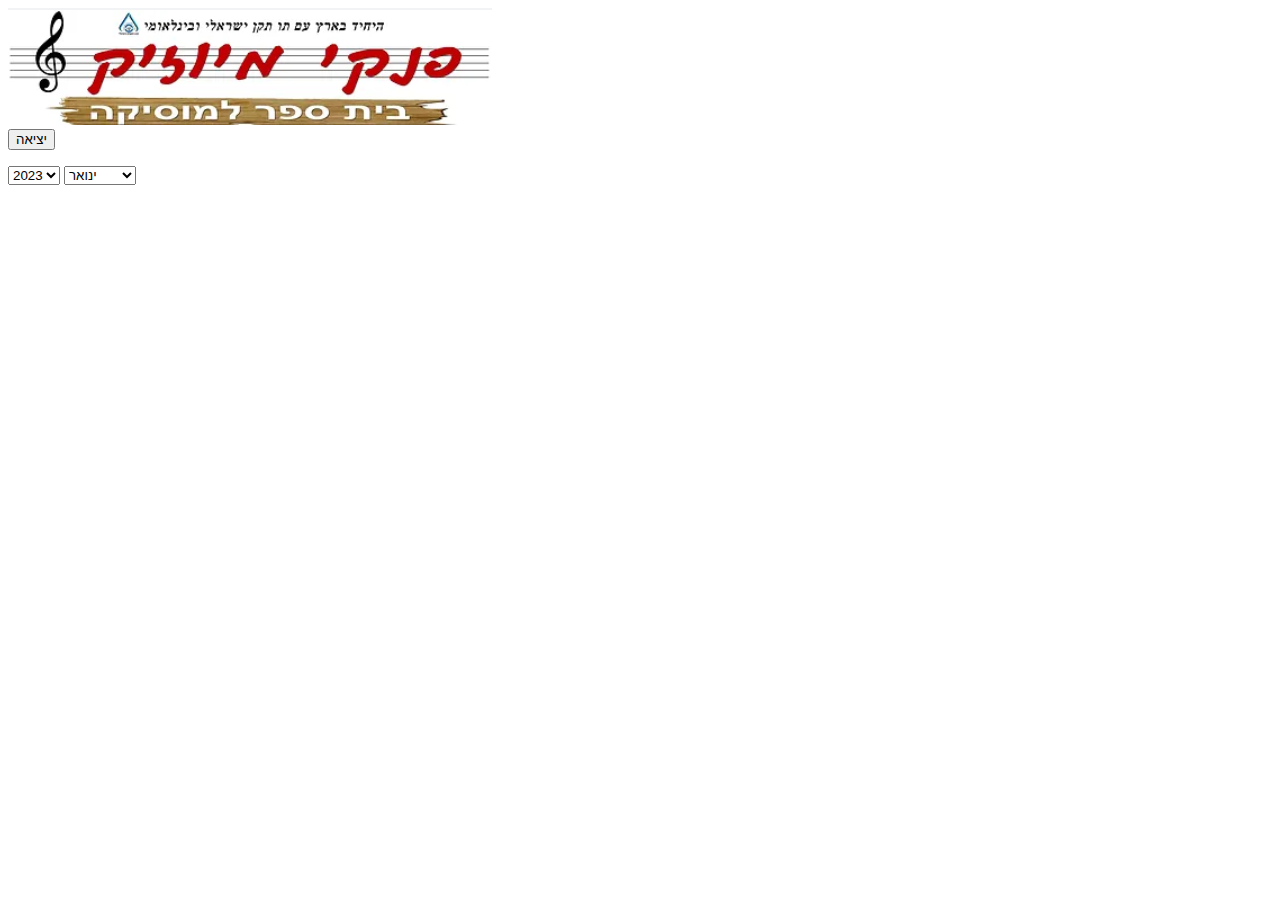
<file: template/index.html>
<!DOCTYPE html>
<html>
    <head>
        <title>מערכת ניהול שיעורים</title>
        <script src="http://127.0.0.1:8000/src/jquery.js" integrity="sha256-JlqSTELeR4TLqP0OG9dxM7yDPqX1ox/HfgiSLBj8+kM=" crossorigin="anonymous"></script>
        <script src="http://127.0.0.1:8000/src/main.js"></script>
        <link rel="stylesheet" type="text/css" href="http://127.0.0.1:8000/src/main.css">
    </head>
    <body>

            <img src="src/picture2.png" class="logo">
            <div class="bgDARK" style="display: none;"></div>
            <div class="master">
                <button class="button-74"  id="exit">
                    יציאה
                 </button>
                <div class="selection" style="display: none;">
                    <button class="button-74" id="show_report_general" style="display: none;">
                        דו״ח חודשי 
                    </button>
                    <button class="button-74" id="show_report_salary" style="display: none;">
                        דו״ח שכר
                    </button>
                    <button class="button-74"  id="newStudent">
                        + תלמיד חדש 
                    </button>
                    <button  class="button-74"  id="newLesson">
                        + שיעור חדש 
                    </button>
                    <button class="button-74"  id="newTeacher">
                        + עובד חדש
                    </button>
                    
                </div>
                <div id="report_general" style="display: none;" ></div>
                <div id="report_salary" style="display: none;" ></div>
                        
                    
                
                <div id="newStudentForm" style="display: none;" >
                        
                    <div class="miniBox">
                        <div class="section">
                            <input type="text" class="button-23"  id="firstname_newStudent" placeholder="שם פרטי של התלמיד..." required />
                        </div>
                        <div class="section">
                            <input type="text" class="button-23"  id="lastname_newStudent" placeholder="שם משפחה של התלמיד..." required/>
                        </div>
                        <div class="section">
                            <input type="text" class="button-23"  id="id_newStudent"   placeholder="ת״ז של התלמיד..."  required />
                        </div>
                        <div class="section">
                            <input type="text" class="button-23"  id="address_newStudent"  placeholder="כתובת מגורים של התלמיד.." required />
                        </div>
                        <button id="newStudentSendForm" class="button-23" >הוספה</button>
                    </div>
                </div>
            
            
                <div id="newTeacherForm" style="display: none;" >
                    <div class="miniBox">
                        <div class="section">
                            <input type="text" class="button-23" id="firstname_newTeacher" placeholder="שם פרטי של העובד..." required />
                        </div>
                        <div class="section">
                            <input type="text" class="button-23"  id="lastname_newTeacher" placeholder="שם משפחה של העובד..." required />
                        </div>
                        <div class="section">
                            <input type="text" class="button-23"  id="id_newTeacher"   placeholder="ת״ז של העובד..." required />
                        </div>
                        <div class="section">
                            <input type="text" class="button-23"  id="address_newTeacher"  placeholder="כתובת מגורים של העובד.." required />
                        </div>
                        <div class="section">
                            <input type="number" class="button-23"  id="SalaryPerHour_newTeacher"  placeholder="שכר שעתי..." required />
                        </div>
                        <div class="section">
                            <input type="text" class="button-23"  id="username_newTeacher"  placeholder=" משתמש..." required />
                        </div>
                        <div class="section">
                            <input type="password" class="button-23"  id="password_newTeacher"  placeholder="סיסמה.."  required/>
                        </div>
                        
                        <div class="section">
                            הרשאה
                            <select class="button-23" id="permission_newTeacher">
                                <option value="1">קביעת שיעורים</option>
                                <option value="2">ניהול ודוחות</option>

                            </select>
                        </div>
                        <div class="section">
                            <button id="newTeacherSendForm" class="button-23">הוספה</button>
                        </div>
                    </div>
                </div>
                
                <div id="newLessonForm" style="display: none;" >
                    <div class="bgDARK" ></div>
                    <div class="miniBox">
                        <input type="text" id="name_newLesson"  placeholder="שם השיעור..."  required />
                        <input type="text" id="price_newLesson"  placeholder="מחיר השיעור..." requiredx />
                        חדר
                        <select id="room">
                            <option value="blue">כחול</option>
                            <option value="green">ירוק</option>
                            <option value="red">אדום</option>
                            <option value="orange">כתום</option>
                            <option value="pink">ורוד</option>

                        </select>
                        מורה
                        <select id="teacher_newLesson">


                        </select>
                        <button id="newLessonSendForm">הוספה</button>
                    </div>
                </div>


                    <div class="claenderMaster">
                        <p>
                            <select class="button-23" id="y">
                                <option value="2023">2023</option>
                                <option value="2024">2024</option>
                                <option value="2025">2025</option>
                                <option value="2026">2026</option>
                                <option value="2027">2027</option>

                            </select>
                            <select class="button-23" id="m">
                                <option value="1">ינואר</option>
                                <option value="2">פבואר</option>
                                <option value="3">מרץ</option>
                                <option value="4">אפריל</option>
                                <option value="5">מאי</option>
                                <option value="6">יוני</option>
                                <option value="7">יולי</option>
                                <option value="8">אוגוסט</option>
                                <option value="9">ספטמבר</option>
                                <option value="10">אוקטובר</option>
                                <option value="11">נובמבר</option>
                                <option value="12">דצמבר</option>
                            </select>
                        </p>
                    


                    <div class="calendar"></div>
                    <div id="dateForNewSchedule" data-schedule="ff" style="display:none;"></div>
                    <div id="newScheduleForm" class="miniBox" style="display: none;" >
                        <div class="section">
                            <button class="" id="newSchedule_times"></button>
                        </div>
                        <div class="section">
                            עבור התלמיד
                        </div>
                        <div class="section">
                            <select class="button-23" id="newSchedule_students"></select>
                        </div>
                        <div class="section">
                            שיעור
                        </div>
                        <div class="section">
                            <select class="button-23" id="newSchedule_lessons"></select>
                        </div>
                        <div class="section">
                            <button id="newScheduleSend" class="button-74">קביעת שיעור</button>
                        </div>
                        
                        
                    </div>
                    <div class="dayResOut" style="display: none;" >
                        <div class="dayRes" >
                            <div class="hourMaster" data-hour="10:00">10:00<div class="hour"></div></div>
                            <div class="hourMaster" data-hour="11:00">11:00<div class="hour" ></div></div>
                            <div class="hourMaster" data-hour="12:00">12:00<div class="hour"></div></div>
                            <div class="hourMaster" data-hour="13:00">13:00<div class="hour"></div></div>
                            <div class="hourMaster" data-hour="14:00">14:00<div class="hour"></div></div>
                            <div class="hourMaster" data-hour="15:00">15:00<div class="hour" ></div></div>
                            <div class="hourMaster" data-hour="16:00">16:00<div class="hour" ></div></div>
                            <div class="hourMaster" data-hour="17:00">17:00<div class="hour" ></div></div>
                            <div class="hourMaster" data-hour="18:00">18:00<div class="hour" ></div></div>
                        </div>
                    </div>
                </div>
            </div>
    <body>
</html>
</file>
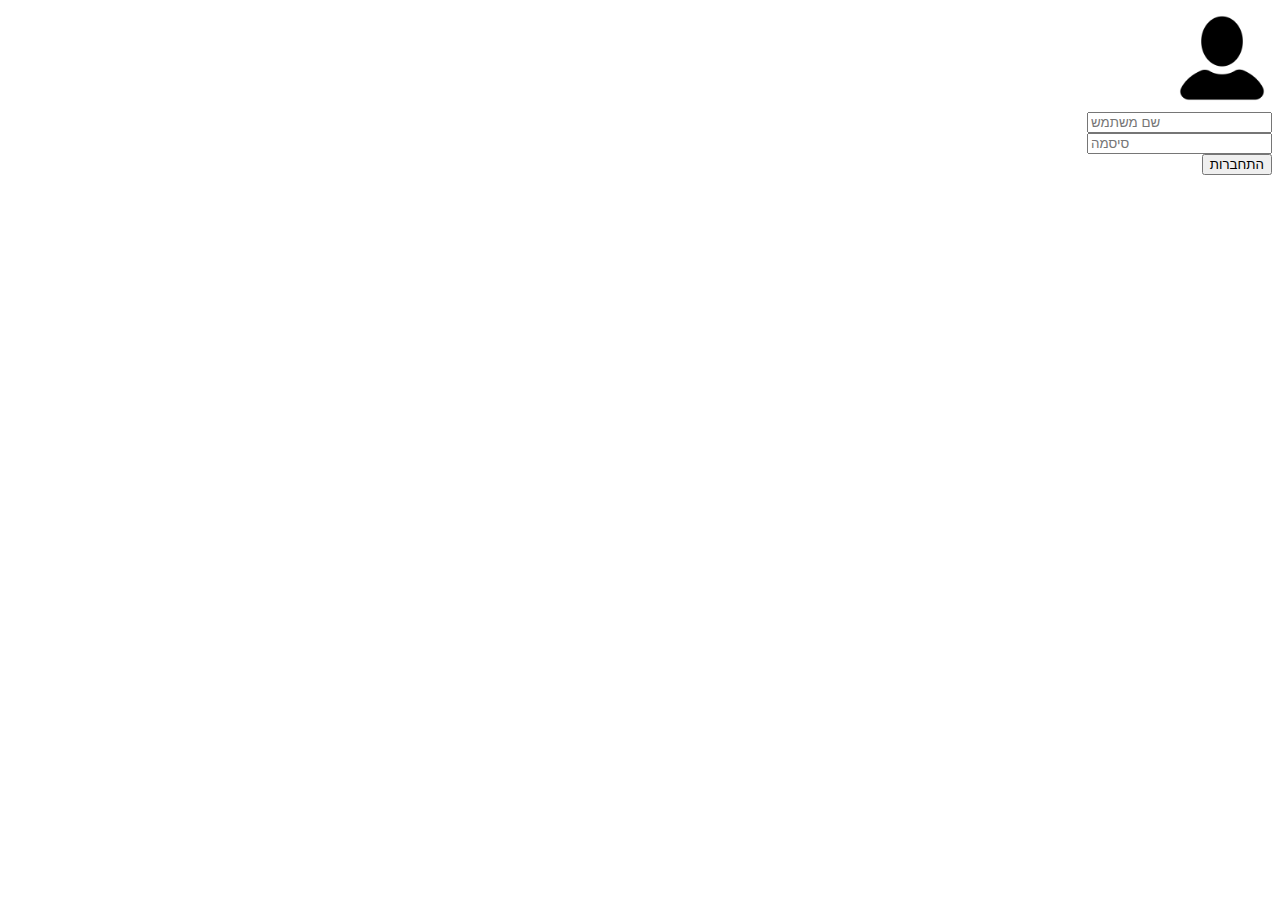
<file: template/login.html>
<!DOCTYPE html>
<html>
    <head>
        <title>מערכת ניהול שיעורים</title>
        <script src="https://code.jquery.com/jquery-3.7.0.js" integrity="sha256-JlqSTELeR4TLqP0OG9dxM7yDPqX1ox/HfgiSLBj8+kM=" crossorigin="anonymous"></script>
        <script src="http://127.0.0.1:8000/src/main.js"></script>
        <link rel="stylesheet" type="text/css" href="http://127.0.0.1:8000/src/main.css">
    </head>
    <body>
            
        <div class="miniBox">
            <div class="section" style="text-align: right;">
                <img src="src/profile.png" style="width: 100px;" class="">
            </div>
            <div class="section" style="text-align: right;">
                <input type="text" class="button-23"  id="username_login"   placeholder="שם משתמש" />
            </div>
            <div class="section" style="text-align: right;">
                <input type="password" class="button-23"  id="password_login"  placeholder="סיסמה" />
            </div>
            <div class="section" style="text-align: right;">
                <button  class="button-23" id="loginSend">התחברות</button>
            </div>
        
        </div>
</file>
